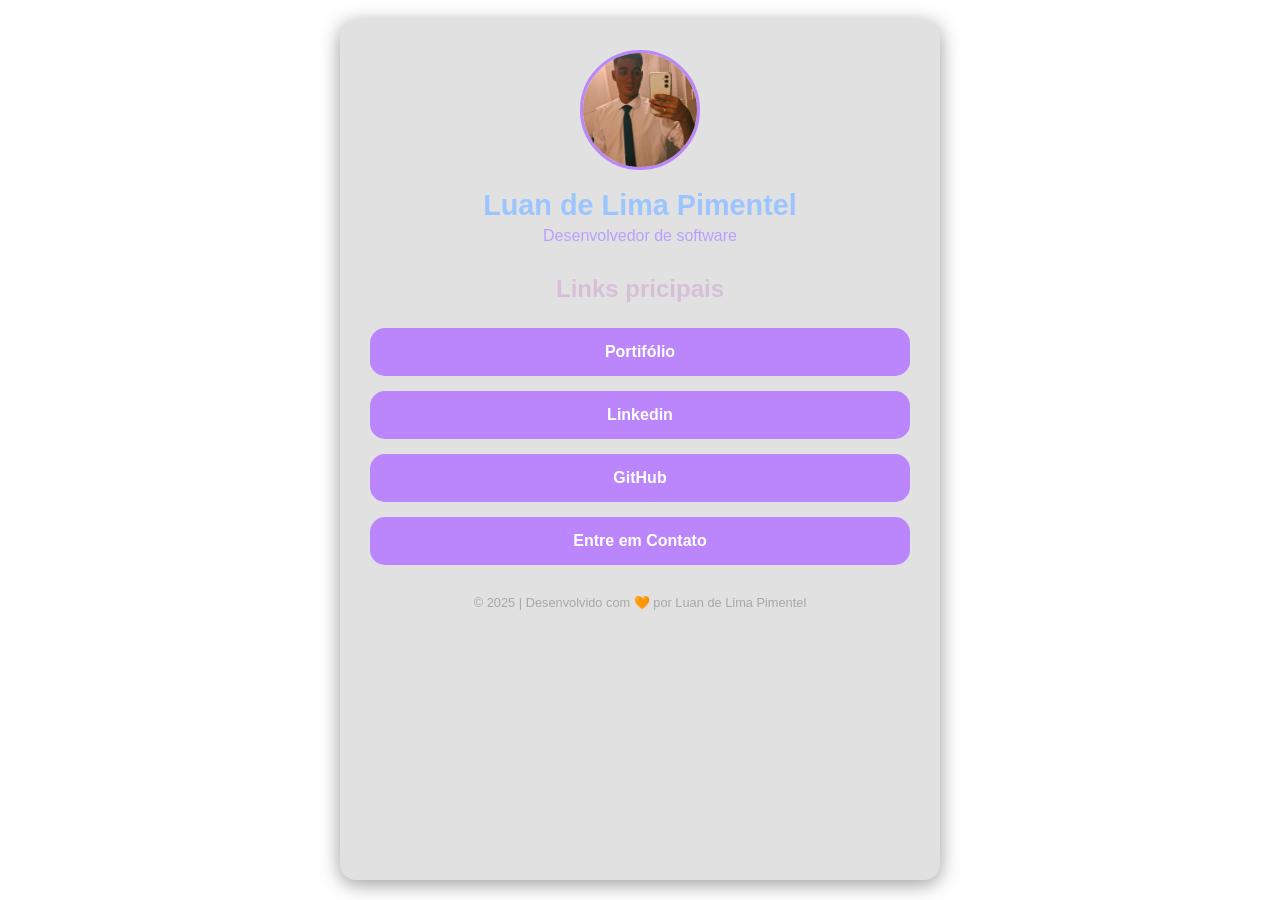
<file: Meu Portifólio/index.html>
<!DOCTYPE html>
<html lang="pt-br">
<head>
    <meta charset="UTF-8">
    <meta name="viewport" content="width=device-width, initial-scale=1.0">
    <meta name="description" content="Pagina cental de links de Luan de Lima Pimentel, desenvolvedor de software">
    <title>Luan de Lima Pimentel | Links</title>
    <link rel="stylesheet" href="css/style.css">
</head>

<body>
    <main class="container">

    <header class="Perfil">
        <img class="Perfil__foto" src="./assets/IMG_20241123_225618_441.webp" alt="Minha foto de perfil">
        <div class="Perfil__texto">
            <h1>Luan de Lima Pimentel</h1>
            <p>Desenvolvedor de software</p>
        </div>
    </header>

    <section class="links">
        <h2>Links pricipais</h2>
        <ul>
            <li><a href="https://github.com/Luanpimentel10/new-repository/tree/main/src">Portifólio</a></li>
            <li><a href="https://br.search.yahoo.com/search?fr=mcafee&type=E210BR714G0&p=linkedin"target="blank">Linkedin</a></li>
            <li><a href="https://github.com/Luanpimentel10">GitHub</a></li>
            <li><a href="index02.html" target="_blank">Entre em Contato</a></li>
        </ul>
    </section>

    <footer class="Rodapé">
        <p>&copy; 2025 | Desenvolvido com &#129505; por Luan de Lima Pimentel</p>
    </footer>

    </main>
</body>
</html>
</file>
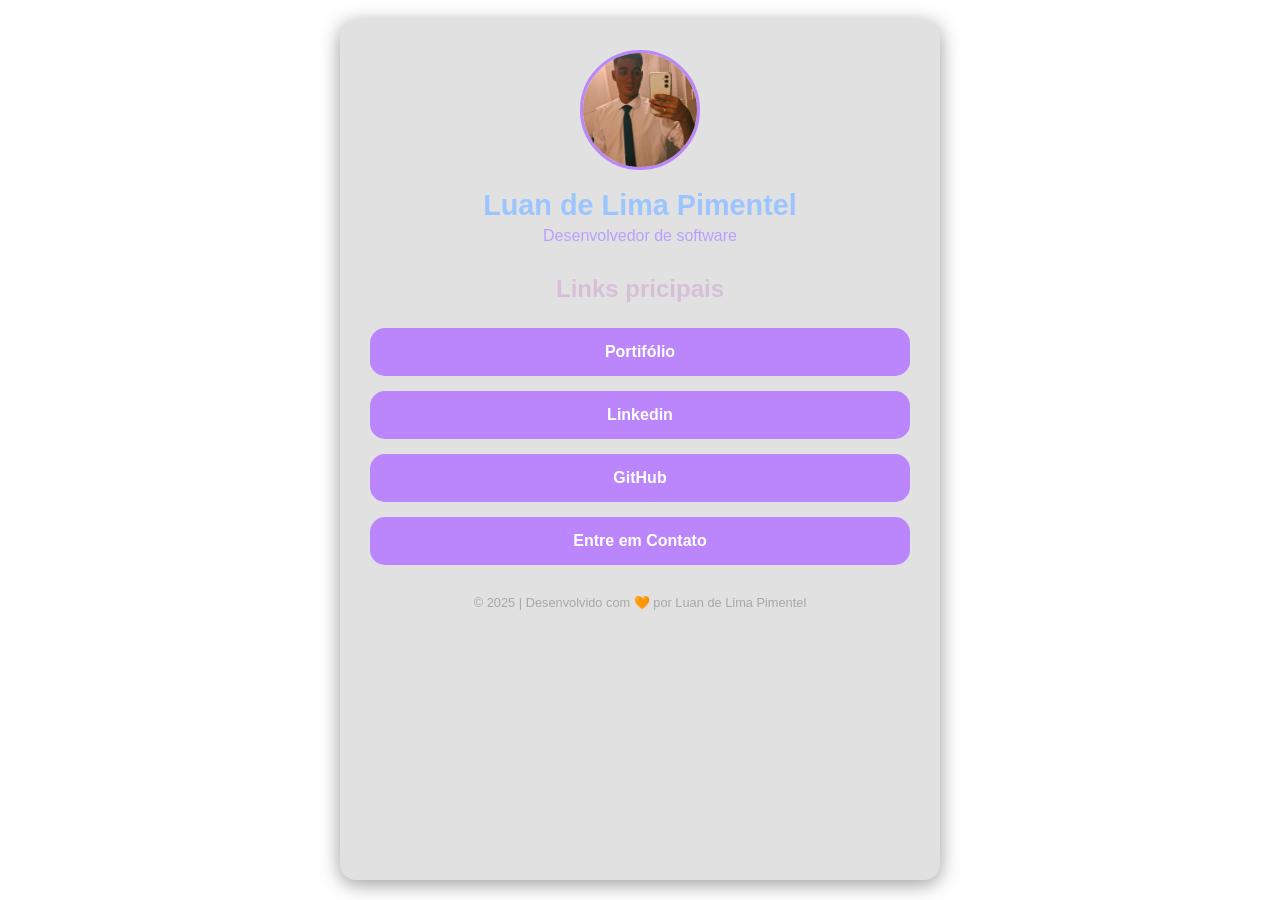
<file: Projeto Extensão/index.html>
<!DOCTYPE html>
<html lang="pt-br">
<head>
    <meta charset="UTF-8">
    <meta name="viewport" content="width=device-width, initial-scale=1.0">
    <meta name="description" content="Pagina cental de links de Luan de Lima Pimentel, desenvolvedor de software">
    <title>Luan de Lima Pimentel | Links</title>
    <link rel="stylesheet" href="css/style.css">
</head>

<body>
    <main class="container">

    <header class="Perfil">
        <img class="Perfil__foto" src="./assets/IMG_20241123_225618_441.webp" alt="Minha foto de perfil">
        <div class="Perfil__texto">
            <h1>Luan de Lima Pimentel</h1>
            <p>Desenvolvedor de software</p>
        </div>
    </header>

    <section class="links">
        <h2>Links pricipais</h2>
        <ul>
            <li><a href="https://github.com/Luanpimentel10/LuanPimentel-Dev">Portifólio</a></li>
            <li><a href="https://br.search.yahoo.com/search?fr=mcafee&type=E210BR714G0&p=linkedin"target="blank">Linkedin</a></li>
            <li><a href="https://github.com/Luanpimentel10">GitHub</a></li>
            <li><a href="index02.html" target="_blank">Entre em Contato</a></li>
        </ul>
    </section>

    <footer class="Rodapé">
        <p>&copy; 2025 | Desenvolvido com &#129505; por Luan de Lima Pimentel</p>
    </footer>

    </main>
</body>
</html>
</file>
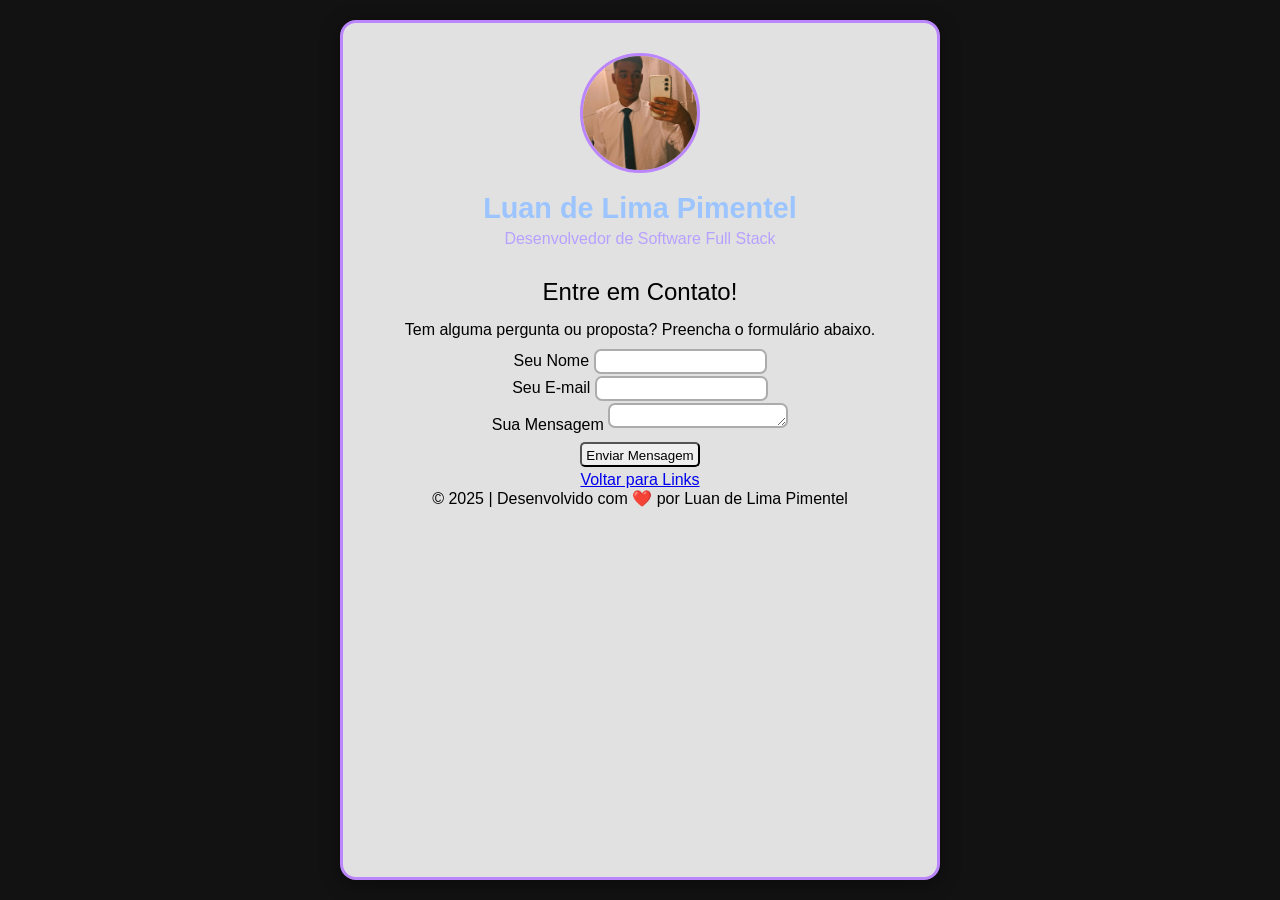
<file: Meu Portifólio/index02.html>
<!DOCTYPE html>
<html lang="pt-br">
<head>
    <meta charset="UTF-8">
    <meta name="viewport" content="width=device-width, initial-scale=1.0">
    <title>Contato</title>
    <link rel="stylesheet" href="css/index02.css">
</head>

<body>
<main class="container">
    <header class="perfil">
    <img class="perfil_foto" src="./assets/IMG_20241123_225618_441.webp" alt="">
        <div class="perfil__texto">
        <h1>Luan de Lima Pimentel</h1>
        <p>Desenvolvedor de Software Full Stack</p>
        </div>
    </header>

<section class="contact-form-section">

    <h2>Entre em Contato!</h2>
    <p class="contact-intro">Tem alguma pergunta ou proposta? Preencha o formulário abaixo.</br></p>

<form action="https://formsubmit.co/Luanpimentel482@gmail.com" method="post">
    <div class="grupo1">
        <label for="name">Seu Nome</label>
        <input type="text" id="name" name="nome" required>
    </div>

        <div class="grupo2">
            <label for="email">Seu E-mail</label>
            <input type="email" id="email" name="email" required>
        </div>

    <div class="grupo3">
        <label for="message">Sua Mensagem</label>
        <textarea id="message" name="message" rows="5" required></textarea>
    </div>

<button type="submit" class="btn">Enviar Mensagem</button>
</form>

</section>

<footer class="rodape">
    <a href="index.html" class="nav-link">Voltar para Links</a>
    <p>&copy; 2025 | Desenvolvido com ❤️ por Luan de Lima Pimentel</p>
</footer>

</main>

</body>
</html>
</file>
<file: Meu Portifólio/css/style.css>
/* 1.Reset CSS */
:root{
    --cor-fundo: #121212;
    --cor-container: #E1E1E1;
    --cor-texto-primario: #FFFFFF;
    --cor-secundario: #A7A7A7;
    --cor-acento: #BB86FC;
    --cor-acento-hover: #a56ef1;
}

*{
    margin: 0;
    padding: 0;
    box-sizing: border-box;
}

/* 2. Estilos do corpo da Página (layout centralizado)*/
body {
    font-family: 'Segoe UI', Tahoma, Geneva, Verdana, sans-serif;
    /* background-color: #121212; /*
    color: #FFFFFF;
    background-color: linerar-gradient(180deg,#7F00FF, E100FF);

    /* Usamos FlexBox para centralizar nosso container na tela*/

    display: flex;
    justify-content: center;
    min-height: 100vh;
    padding: 20px;
    /* background-color: linear-gradient(135deg,#0f2027, #2003a43, #2c5364); */
}

/* 3. Estilos do container Pricipal */
.container{
    width: 100%; /*Largura*/
    max-width: 600px;
    background-color: #E1E1E1;
    padding: 30px;
    border-radius: 16px;
    box-shadow: 0 4px 20px rgba(0, 0, 0, 0.4);
    text-align: center;
}

/* 4. Estilos do Cabecalho (Perfil) */
.Perfil{
    margin-bottom: 30px;
}

.Perfil__foto{
    width: 120px;
    height: 120px;
    border-radius: 50%; /*deixa a imagem redonda*/
    border: 3px solid #BB86FC;
    object-fit: cover; /*Garante que a imagem não fique distorcida*/
    margin-bottom: 15px;
}

.Perfil__texto h1{
    font-size: 1.8rem;
    margin-bottom: 5px;
    color: #9CC4FF;
}

.Perfil__texto p{
    font-size: 1rem;
    color: #B7A1FF;
}

/*5. Estilos da secão de Links*/

.links h2 {
     margin-bottom: 25px;
     color: #D8BFD8;
}

.links ul {
    list-style: none;
}

.links li {
    margin-bottom: 15px;
}

.links a {
    display: block;
    background-color: #BB86FC;
    padding: 15px;
    text-decoration: none;
    font-weight: bold;
    border-radius: 15px;
    transition: background-color 0.3s ease, transform 0.2s ease;
    color: #FFFFFF
}

    .links a:hover {
        background-color: #a56ef1;
        transform: scale(1.03);
    }

    /* 6.Estilos do Rodapé */
    .Rodapé{
        margin-top: 30px;
        font-size: 0.8rem;
        color: #A7A7A7;
    }

    /* 7.Classe de Acessibilidade*/
    .sr-only {
        position: absolute;
        width: 1px;
        height: 1px;
        padding: 0px;
        margin: -1px;
        overflow: hidden;
        clip:rect(0,0,0,0);
        white-space: nowrap;
        border-width: 0;
    }
</file>
<file: Projeto Extensão/css/style.css>
/* 1.Reset CSS */
:root{
    --cor-fundo: #121212;
    --cor-container: #E1E1E1;
    --cor-texto-primario: #FFFFFF;
    --cor-secundario: #A7A7A7;
    --cor-acento: #BB86FC;
    --cor-acento-hover: #a56ef1;
}

*{
    margin: 0;
    padding: 0;
    box-sizing: border-box;
}

/* 2. Estilos do corpo da Página (layout centralizado)*/
body {
    font-family: 'Segoe UI', Tahoma, Geneva, Verdana, sans-serif;
    /* background-color: #121212; /*
    color: #FFFFFF;
    background-color: linerar-gradient(180deg,#7F00FF, E100FF);

    /* Usamos FlexBox para centralizar nosso container na tela*/

    display: flex;
    justify-content: center;
    min-height: 100vh;
    padding: 20px;
    /* background-color: linear-gradient(135deg,#0f2027, #2003a43, #2c5364); */
}

/* 3. Estilos do container Pricipal */
.container{
    width: 100%; /*Largura*/
    max-width: 600px;
    background-color: #E1E1E1;
    padding: 30px;
    border-radius: 16px;
    box-shadow: 0 4px 20px rgba(0, 0, 0, 0.4);
    text-align: center;
}

/* 4. Estilos do Cabecalho (Perfil) */
.Perfil{
    margin-bottom: 30px;
}

.Perfil__foto{
    width: 120px;
    height: 120px;
    border-radius: 50%; /*deixa a imagem redonda*/
    border: 3px solid #BB86FC;
    object-fit: cover; /*Garante que a imagem não fique distorcida*/
    margin-bottom: 15px;
}

.Perfil__texto h1{
    font-size: 1.8rem;
    margin-bottom: 5px;
    color: #9CC4FF;
}

.Perfil__texto p{
    font-size: 1rem;
    color: #B7A1FF;
}

/*5. Estilos da secão de Links*/

.links h2 {
     margin-bottom: 25px;
     color: #D8BFD8;
}

.links ul {
    list-style: none;
}

.links li {
    margin-bottom: 15px;
}

.links a {
    display: block;
    background-color: #BB86FC;
    padding: 15px;
    text-decoration: none;
    font-weight: bold;
    border-radius: 15px;
    transition: background-color 0.3s ease, transform 0.2s ease;
    color: #FFFFFF
}

    .links a:hover {
        background-color: #a56ef1;
        transform: scale(1.03);
    }

    /* 6.Estilos do Rodapé */
    .Rodapé{
        margin-top: 30px;
        font-size: 0.8rem;
        color: #A7A7A7;
    }

    /* 7.Classe de Acessibilidade*/
    .sr-only {
        position: absolute;
        width: 1px;
        height: 1px;
        padding: 0px;
        margin: -1px;
        overflow: hidden;
        clip:rect(0,0,0,0);
        white-space: nowrap;
        border-width: 0;
    }
</file>
<file: Meu Portifólio/css/index02.css>
*{
    margin: 0;
    padding: 0;
    box-sizing: border-box;
}

body{
    font-family: 'Segoe UI', Tahoma, Geneva, Verdana, sans-serif;
    /* background-color: #121212; /*
    color: #FFFFFF;
    background-color: linerar-gradient(180deg,#7F00FF, E100FF);

    /* Usamos FlexBox para centralizar nosso container na tela */

    display: flex;
    justify-content: center;
    min-height: 100vh;
    padding: 20px;
    background-color: #121212;
}

.container{
    width: 100%; /*Largura*/
    max-width: 600px;
    background-color: #E1E1E1;
    padding: 30px;
    border-radius: 16px;
    box-shadow: 0 4px 20px rgba(0, 0, 0, 0.4);
    text-align: center;
    border: 3px solid #BB86FC
}

.perfil_foto{
    width: 120px;
    height: 120px;
    border-radius: 50%; /*deixa a imagem redonda*/
    border: 3px solid #BB86FC;
    object-fit: cover; /*Garante que a imagem não fique distorcida*/
    margin-bottom: 15px;
}

.perfil{
    margin-bottom: 30px;
}

.perfil__texto h1{
    font-size: 1.8rem;
    margin-bottom: 5px;
    color: #9CC4FF;
}

.perfil__texto p{
    font-size: 1rem;
    color: #B7A1FF;
}

.contact-form-section h2 {
    margin-bottom: 15px;
    font-weight: normal;
}
    
.contact-form-section .contact-intro { 
  margin-bottom: 10px;
}

.grupo1 input {
    border-radius: 7px;
    height: 25px;
    border-style:double;
    border: solid 2px #acacac;
    margin-bottom: 2px;
}

.grupo2 input{
    border-radius: 7px;
    height: 25px;
    border-style:double;
    border: solid 2px #acacac;
    margin-bottom: 2px;
}

.grupo3 textarea {
    border-radius: 7px;
    height: 25px;
    border-style:double;
    border: solid 2px #acacac;
    margin-bottom: 2px;
}

button{
    margin-top: 8px;
    margin-bottom: 4px;
}


button {
    border-radius: 5px;
    width: 120px;
    height: 25px;
    padding: 4px;
}
</file>
